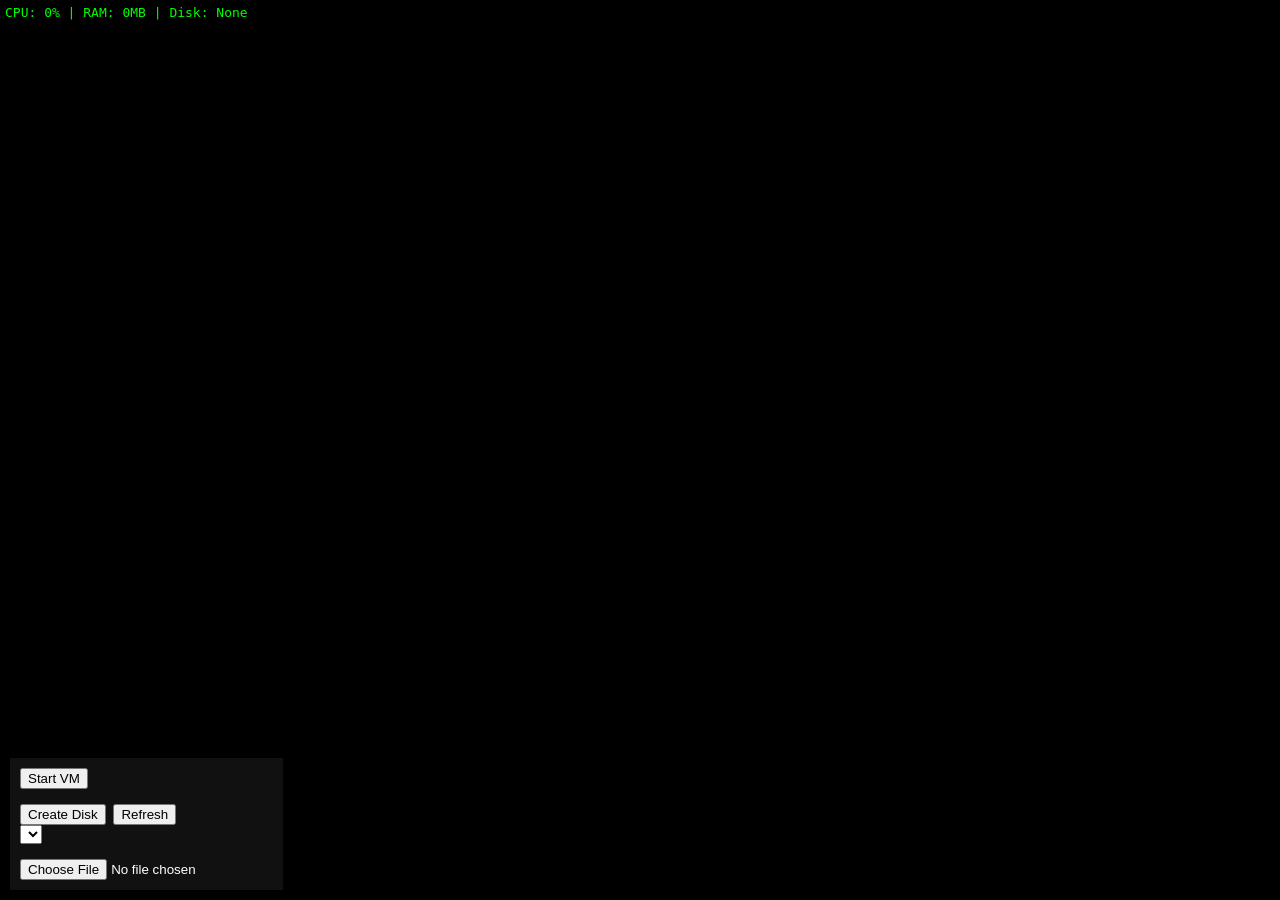
<file: index.html>
<!DOCTYPE html>
<html lang="en">
<head>
<meta charset="UTF-8">
<title>EDEN-VM For WEB</title>

<style>
body {
  margin: 0;
  background: black;
  color: white;
  font-family: monospace;
}

#screen {
  width: 100vw;
  height: 100vh;
}

#vm-stats {
  position: fixed;
  top: 0;
  width: 100%;
  background: black;
  color: lime;
  padding: 5px;
  z-index: 9999;
}

#controls {
  position: fixed;
  bottom: 10px;
  left: 10px;
  z-index: 10000;
  background: #111;
  padding: 10px;
}
</style>
</head>
<body>

<div id="vm-stats">
  CPU: <span id="cpu">0%</span> |
  RAM: <span id="ram">0MB</span> |
  Disk: <span id="disk">None</span>
</div>

<div id="screen"></div>

<div id="controls">
  <button onclick="startVM()">Start VM</button><br><br>

  <button onclick="createDiskPrompt()">Create Disk</button>
  <button onclick="refreshDisks()">Refresh</button><br>

  <select id="diskSelect"></select><br><br>

  <input type="file" id="isoUpload">
</div>

<script src="https://copy.sh/v86/build/libv86.js"></script>
<script src="disk.js"></script>
<script src="vm.js"></script>

</body>
</html>
</file>
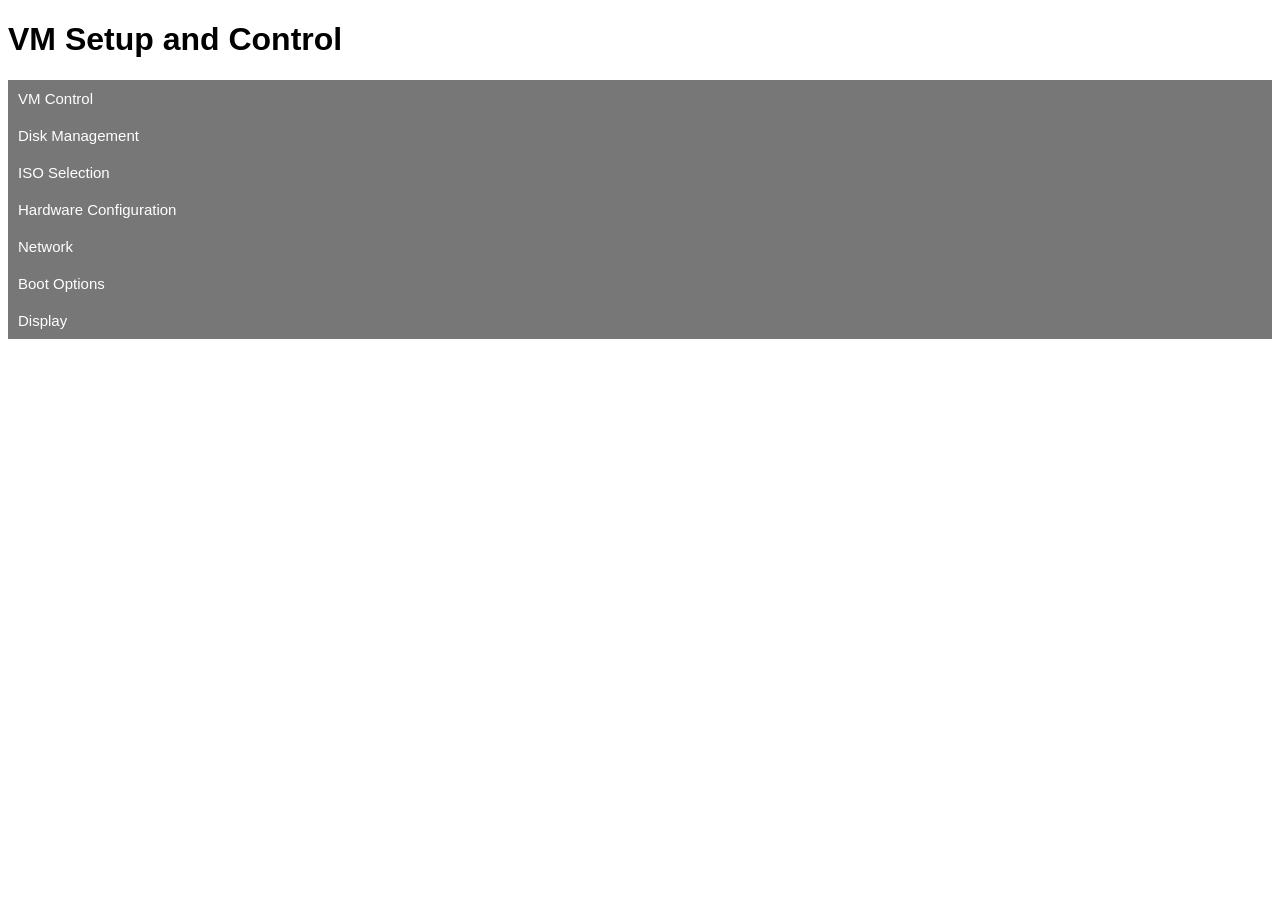
<file: enhanced-index.html>
<!DOCTYPE html>
<html lang="en">
<head>
    <meta charset="UTF-8">
    <meta name="viewport" content="width=device-width, initial-scale=1.0">
    <title>VM Setup and Control</title>
    <style>
        body { font-family: Arial, sans-serif; }
        .collapsible { background-color: #777; color: white; cursor: pointer; padding: 10px; width: 100%; border: none; text-align: left; outline: none; font-size: 15px; }
        .active, .collapsible:hover { background-color: #555; }
        .content { padding: 0 18px; display: none; overflow: hidden; background-color: #f1f1f1; }
        h2 { color: #333; }
    </style>
    <script>
        function toggleSection(section) {
            section.classList.toggle('active');
            var content = section.nextElementSibling;
            if (content.style.display === "block") {
                content.style.display = "none";
            } else {
                content.style.display = "block";
            }
        }

        function vmOperation(action) {
            alert('VM operation: ' + action);
            // Implement actual VM operations here
        }
    </script>
</head>
<body>
    <h1>VM Setup and Control</h1>

    <button class="collapsible" onclick="toggleSection(this)">VM Control</button>
    <div class="content">
        <button onclick="vmOperation('Start VM')">Start VM</button>
        <button onclick="vmOperation('Stop VM')">Stop VM</button>
        <button onclick="vmOperation('Restart VM')">Restart VM</button>
    </div>

    <button class="collapsible" onclick="toggleSection(this)">Disk Management</button>
    <div class="content">
        <label for="diskSize">Disk Size (GB):</label>
        <input type="number" id="diskSize" name="diskSize" min="1">
        <button onclick="vmOperation('Add Disk')">Add Disk</button>
    </div>

    <button class="collapsible" onclick="toggleSection(this)">ISO Selection</button>
    <div class="content">
        <label for="isoFiles">Select ISO:</label>
        <select id="isoFiles">
            <option value="iso1.iso">ISO 1</option>
            <option value="iso2.iso">ISO 2</option>
            <option value="iso3.iso">ISO 3</option>
        </select>
        <button onclick="vmOperation('Attach ISO')">Attach ISO</button>
    </div>

    <button class="collapsible" onclick="toggleSection(this)">Hardware Configuration</button>
    <div class="content">
        <label for="cpuCores">CPU Cores:</label>
        <input type="number" id="cpuCores" name="cpuCores" min="1">
        <label for="ramSize">RAM Size (GB):</label>
        <input type="number" id="ramSize" name="ramSize" min="1">
        <button onclick="vmOperation('Configure Hardware')">Configure Hardware</button>
    </div>

    <button class="collapsible" onclick="toggleSection(this)">Network</button>
    <div class="content">
        <label for="networkAdapter">Network Adapter:</label>
        <select id="networkAdapter">
            <option value="nat">NAT</option>
            <option value="bridged">Bridged</option>
        </select>
        <button onclick="vmOperation('Configure Network')">Configure Network</button>
    </div>

    <button class="collapsible" onclick="toggleSection(this)">Boot Options</button>
    <div class="content">
        <label for="bootOrder">Boot Order:</label>
        <select id="bootOrder">
            <option value="iso">ISO</option>
            <option value="hd">Hard Disk</option>
        </select>
        <button onclick="vmOperation('Set Boot Option')">Set Boot Option</button>
    </div>

    <button class="collapsible" onclick="toggleSection(this)">Display</button>
    <div class="content">
        <label for="displayResolution">Resolution:</label>
        <select id="displayResolution">
            <option value="1024x768">1024x768</option>
            <option value="1920x1080">1920x1080</option>
            <option value="1280x720">1280x720</option>
        </select>
        <button onclick="vmOperation('Set Display')">Set Display</button>
    </div>
</body>
</html>
</file>
